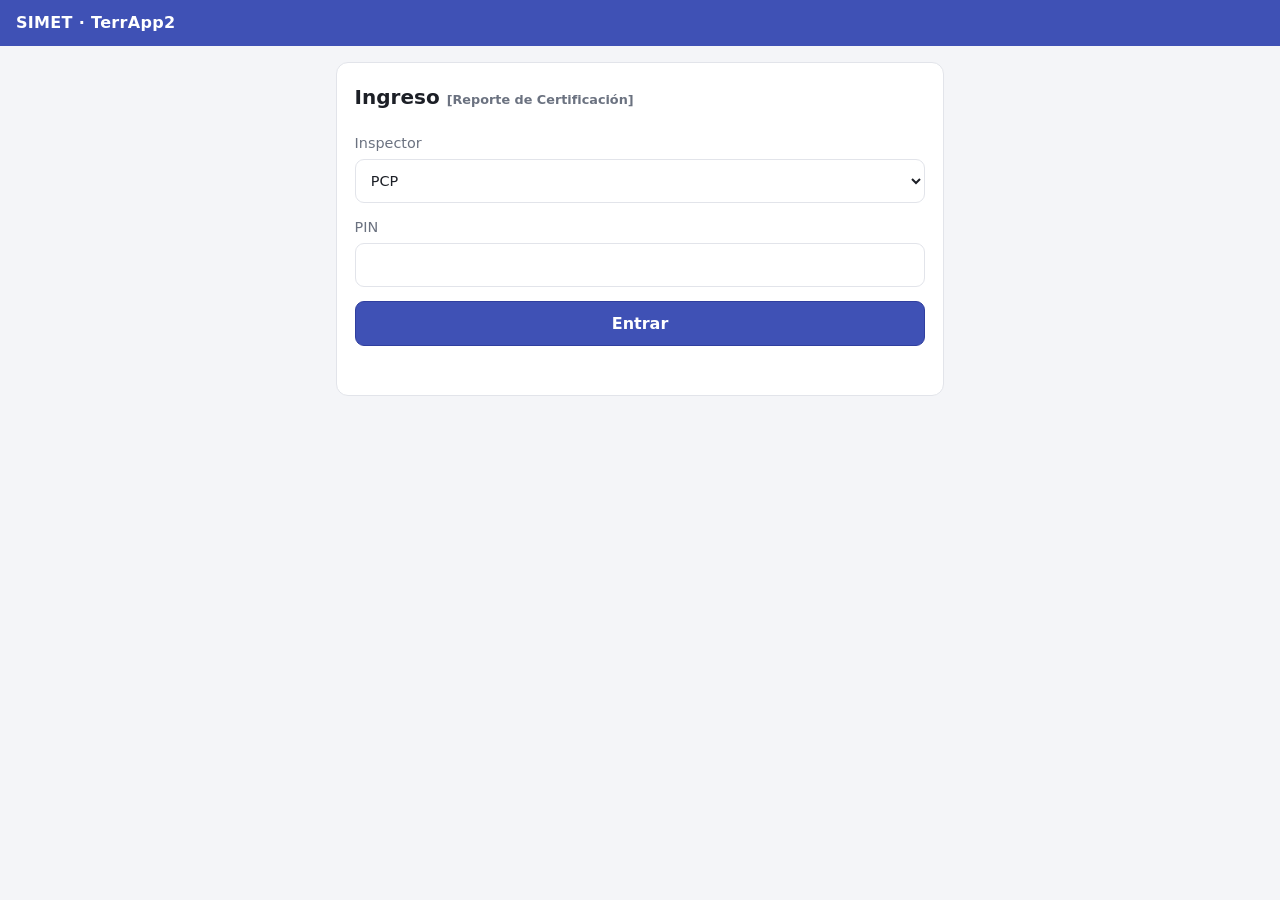
<file: docs/index.html>
<!doctype html>
<html lang="es">
<head>
<meta charset="utf-8">
<meta name="viewport" content="width=device-width, initial-scale=1, viewport-fit=cover">
<meta name="theme-color" content="#3F51B5">
<title>TerrApp2 — Inspección en terreno</title>
<link rel="manifest" href="manifest.webmanifest">
<link rel="icon" href="icon.svg" type="image/svg+xml">
<link rel="apple-touch-icon" href="icon.svg">
<link rel="stylesheet" href="styles.css">
</head>
<body>

<header class="topbar">
  <span class="brand">SIMET · TerrApp2</span>
  <span id="who" class="who" hidden></span>
  <button id="btnSalir" class="link" hidden>Salir</button>
</header>

<main>

  <!-- ───────── LOGIN ───────── -->
  <section id="viewLogin" class="view">
    <h1>Ingreso <span class="h1sub">[Reporte de Certificación]</span></h1>
    <label>Inspector
      <select id="inInspector">
        <option value="PCP">PCP</option><option value="SRS">SRS</option>
        <option value="DPG">DPG</option><option value="AVR">AVR</option>
      </select>
    </label>
    <label>PIN
      <input id="inPin" type="password" inputmode="numeric" autocomplete="off" maxlength="8">
    </label>
    <button id="btnLogin" class="primary">Entrar</button>
    <p id="loginMsg" class="msg" role="alert"></p>
  </section>

  <!-- ───────── MENÚ ───────── -->
  <section id="viewMenu" class="view" hidden>
    <h1>¿Qué vas a hacer?</h1>
    <button id="btnMenuInsp" class="primary">Nueva certificación</button>
    <button id="btnMenuCli" class="secondary">Listado clientes (OTE)</button>
  </section>

  <!-- ───────── CABECERA ───────── -->
  <section id="viewHeader" class="view" hidden>
    <div class="head-row">
      <h1>Encabezado</h1>
      <label class="fecha-top">Fecha
        <input id="inFecha" type="date">
      </label>
    </div>

    <div class="ar-ram">
      <label>AR (N° inspección)
        <input id="inAr" type="text" inputmode="numeric" maxlength="5" placeholder="0000">
      </label>
      <label>RAM
        <input id="inRam" type="text" inputmode="numeric" maxlength="6" placeholder="00000">
      </label>
    </div>

    <div class="ote-row">
      <label class="ote">OTE
        <input id="inOte" type="text" inputmode="numeric" maxlength="6" placeholder="0000">
      </label>
      <button id="btnBuscarOte" class="secondary">Validar</button>
    </div>
    <div id="sedeBox" class="sedebox"></div>

    <div class="actions">
      <button id="btnBackMenu1" class="link">‹ Menú</button>
      <button id="btnAMuestras" class="primary">Continuar a coladas</button>
    </div>
    <p id="headerMsg" class="msg" role="alert"></p>
  </section>

  <!-- ───────── COLADAS ───────── -->
  <section id="viewSamples" class="view" hidden>
    <div class="head-row">
      <h1>Coladas <span id="sampleCount" class="pill">0</span></h1>
      <button id="btnResumen" class="outline">Resumen</button>
    </div>
    <div class="coladas-top">
      <p id="coladasInfo" class="hint"><b id="totMuestras">0</b> muestras · <b id="totKg">0</b> Ton · <span id="totU">0</span> unidades</p>
      <button id="btnOrdenar" class="link" hidden>Ordenar</button>
    </div>
    <p id="precioInfo" class="hint" hidden></p>
    <ul id="sampleList" class="samples"></ul>
    <button id="btnAddSample" class="secondary">+ Agregar colada</button>
    <div class="actions">
      <button id="btnBackHeader" class="link">‹ Cabecera</button>
      <button id="btnGenerar" class="primary">Terminar y Pdf</button>
    </div>
    <p id="samplesMsg" class="msg" role="alert"></p>
    <p id="queuedMsg" class="hint" hidden></p>
  </section>

  <!-- ───────── RESULTADO ───────── -->
  <section id="viewResult" class="view" hidden>
    <h1>Reporte generado</h1>
    <dl class="result">
      <dt>Solicitante</dt><dd id="resSol">—</dd>
      <dt>Cliente</dt><dd id="resCli">—</dd>
      <dt>Lugar</dt><dd id="resLugar">—</dd>
      <dt>Coladas / muestras</dt><dd id="resCnt">—</dd>
      <dt>Total</dt><dd id="resTon">—</dd>
    </dl>
    <a id="resPdf" class="primary as-btn" target="_blank" rel="noopener">Abrir PDF</a>
    <p id="resAvisos" class="msg" hidden></p>
    <button id="btnNueva" class="secondary">Nueva inspección</button>
  </section>

  <!-- ───────── CLIENTES (OTE) ───────── -->
  <section id="viewClientes" class="view" hidden>
    <div class="head-row">
      <h1>Clientes / OTE</h1>
      <button id="btnBackMenu2" class="link">‹ Menú</button>
    </div>
    <label>Buscar
      <input id="cliQ" type="search" placeholder="OTE, empresa, comuna, sede…">
    </label>
    <button id="btnCliNueva" class="secondary">+ Nueva ubicación</button>
    <ul id="cliList" class="samples"></ul>
    <p id="cliMsg" class="msg" role="alert"></p>
  </section>

</main>

<!-- ───────── DIÁLOGO MUESTRA ───────── -->
<dialog id="dlgSample">
  <form method="dialog" id="formSample">
    <h2 id="dlgTitle">Datos Colada</h2>

    <div class="half">
      <label class="pos">Pos. colada
        <input name="pos" inputmode="numeric" maxlength="2" required>
        <small>correlativo: 01, 02…</small>
      </label>
      <label class="check" id="idLabel">
        <input name="identificado" type="checkbox" id="chkId"> Identificada
      </label>
    </div>

    <label>Tipo
      <span class="tiporow">
        <select name="tipo" id="selTipo" required></select>
        <button type="button" id="btnStd" class="secondary" hidden>Std</button>
      </span>
    </label>

    <div class="half">
      <label class="dim-half">Dimensiones
        <input name="dimension" placeholder="AxBxC">
        <small id="dimHint"></small>
      </label>
      <label class="check charpy" id="charpyManualLabel" hidden>
        <input name="charpyManual" type="checkbox" id="chkCharpyManual"> con charpy
      </label>
    </div>
    <small id="identNote" class="hint"></small>

    <label>Grado
      <select name="grado" id="selGrado" class="grado"></select>
    </label>

    <label>Colada (N° hornada) <input name="colada" placeholder="Heat N°"></label>

    <label>Unidades <input name="cantidad" inputmode="numeric"></label>
    <label>
      <span class="lbl-row">Peso colada (kg) <span id="pesoVia" hidden></span></span>
      <input name="peso" inputmode="decimal">
      <small id="pesoCalcNote"></small>
    </label>

    <p id="muestrasPrev" class="hint"></p>

    <menu>
      <button value="cancel" type="submit" class="link">Cancelar</button>
      <button value="ok" type="submit" class="primary">Guardar</button>
    </menu>
  </form>
</dialog>

<!-- ───────── DIÁLOGO VER COLADA ───────── -->
<dialog id="dlgVer">
  <h2 id="verTitle">Colada</h2>
  <dl class="kv" id="verBody"></dl>
  <menu>
    <button type="button" id="verEditar" class="secondary">Editar</button>
    <button type="button" id="verCerrar" class="primary">Cerrar</button>
  </menu>
</dialog>

<!-- ───────── DIÁLOGO RESUMEN (revisión antes del Pdf) ───────── -->
<dialog id="dlgResumen">
  <h2>Resumen de inspección</h2>
  <dl class="result" id="resumenHead"></dl>
  <div class="tabla-scroll">
    <table class="resumen-tabla" id="resumenTabla">
      <thead>
        <tr>
          <th>Pos</th><th>Tipo</th><th>Dim.</th><th>Grado</th><th>Colada</th>
          <th>Cant</th><th>Peso</th><th>Id.</th><th>CH</th><th>Mstr</th>
        </tr>
      </thead>
      <tbody id="resumenFilas"></tbody>
    </table>
  </div>
  <p class="hint" id="resumenPie"></p>
  <menu>
    <button type="button" id="resumenCerrar" class="primary">Cerrar</button>
  </menu>
</dialog>

<!-- ───────── DIÁLOGO OTE / UBICACIÓN ───────── -->
<dialog id="dlgOte">
  <form method="dialog" id="formOte">
    <h2 id="dlgOteTitle">Ubicación</h2>
    <label>OTE <input name="ote" inputmode="numeric" required></label>
    <label>Empresa <input name="cliente" required></label>
    <label>Contacto (nombre) <input name="nombre"></label>
    <label>Calle N° <input name="calle"></label>
    <label>Comuna <input name="comuna"></label>
    <label>Sede / etiqueta <input name="sede" placeholder="Planta Maipú, Bodega…"></label>
    <menu>
      <button value="cancel" type="submit" class="link">Cancelar</button>
      <button value="ok" type="submit" class="primary">Guardar</button>
    </menu>
  </form>
</dialog>

<div id="offline" class="offline" hidden>Sin conexión — los envíos quedan en cola</div>

<div id="working" hidden>
  <div class="box">
    <div class="spin"></div>
    <p id="workingMsg">Trabajando…</p>
  </div>
</div>

<script src="app.js"></script>
</body>
</html>
</file>
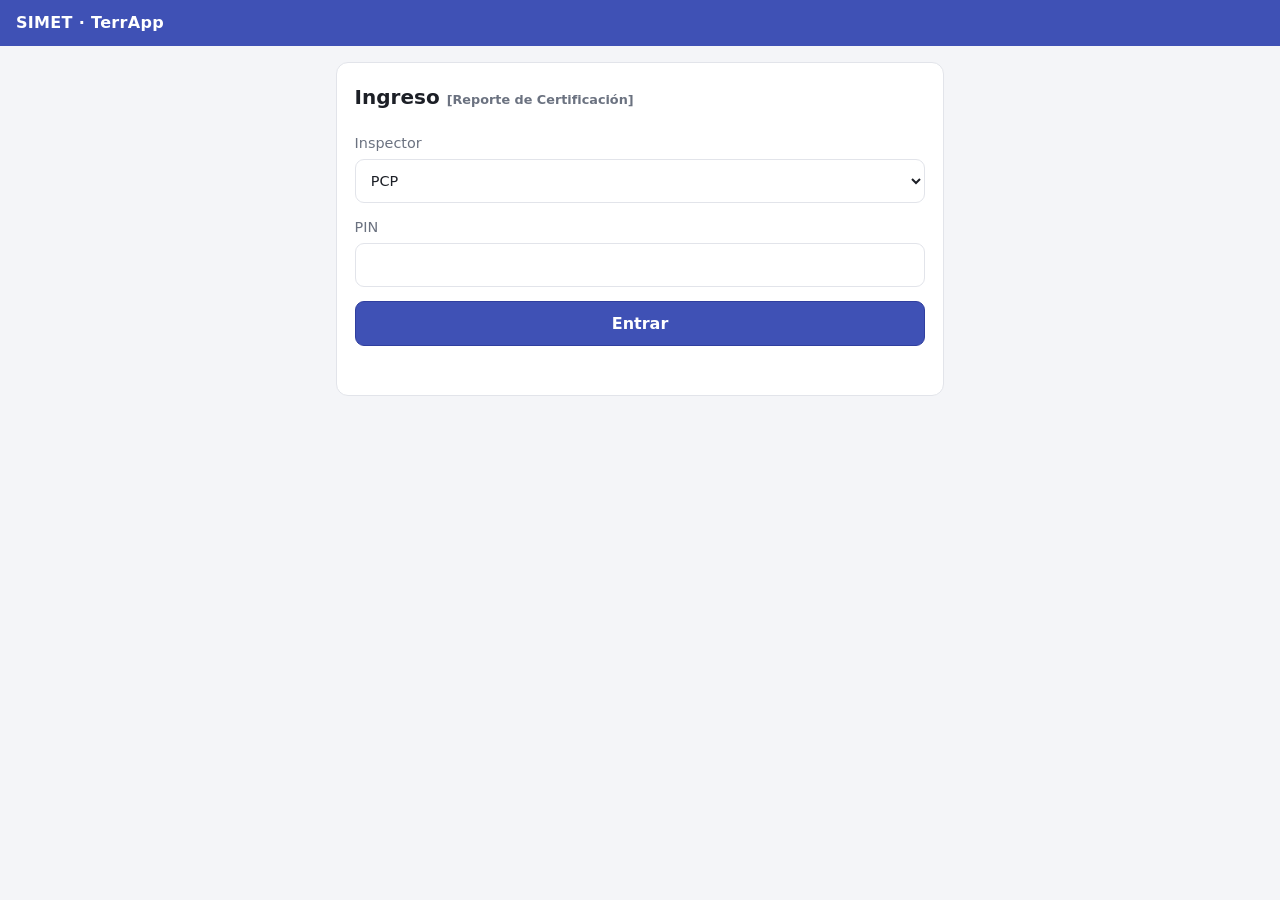
<file: pwa/index.html>
<!doctype html>
<html lang="es">
<head>
<meta charset="utf-8">
<meta name="viewport" content="width=device-width, initial-scale=1, viewport-fit=cover">
<meta name="theme-color" content="#3F51B5">
<title>TerrApp — Inspección en terreno</title>
<link rel="manifest" href="manifest.webmanifest">
<link rel="icon" href="icon.svg" type="image/svg+xml">
<link rel="apple-touch-icon" href="icon.svg">
<link rel="stylesheet" href="styles.css">
</head>
<body>

<header class="topbar">
  <span class="brand">SIMET · TerrApp</span>
  <span id="who" class="who" hidden></span>
  <button id="btnSalir" class="link" hidden>Salir</button>
</header>

<main>

  <!-- ───────── LOGIN ───────── -->
  <section id="viewLogin" class="view">
    <h1>Ingreso <span class="h1sub">[Reporte de Certificación]</span></h1>
    <label>Inspector
      <select id="inInspector">
        <option value="PCP">PCP</option><option value="SRS">SRS</option>
        <option value="DPG">DPG</option><option value="AVR">AVR</option>
      </select>
    </label>
    <label>PIN
      <input id="inPin" type="password" inputmode="numeric" autocomplete="off" maxlength="8">
    </label>
    <button id="btnLogin" class="primary">Entrar</button>
    <p id="loginMsg" class="msg" role="alert"></p>
  </section>

  <!-- ───────── MENÚ ───────── -->
  <section id="viewMenu" class="view" hidden>
    <h1>¿Qué vas a hacer?</h1>
    <button id="btnMenuInsp" class="primary">Nueva certificación</button>
    <button id="btnMenuCli" class="secondary">Listado clientes (OTE)</button>
  </section>

  <!-- ───────── CABECERA ───────── -->
  <section id="viewHeader" class="view" hidden>
    <div class="head-row">
      <h1>Encabezado</h1>
      <label class="fecha-top">Fecha
        <input id="inFecha" type="date">
      </label>
    </div>

    <div class="ar-ram">
      <label>AR (N° inspección)
        <input id="inAr" type="text" inputmode="numeric" maxlength="5" placeholder="0000">
      </label>
      <label>RAM
        <input id="inRam" type="text" inputmode="numeric" maxlength="6" placeholder="00000">
      </label>
    </div>

    <div class="ote-row">
      <label class="ote">OTE
        <input id="inOte" type="text" inputmode="numeric" maxlength="6" placeholder="0000">
      </label>
      <button id="btnBuscarOte" class="secondary">Validar</button>
    </div>
    <div id="sedeBox" class="sedebox"></div>

    <div class="actions">
      <button id="btnBackMenu1" class="link">‹ Menú</button>
      <button id="btnAMuestras" class="primary">Continuar a coladas</button>
    </div>
    <p id="headerMsg" class="msg" role="alert"></p>
  </section>

  <!-- ───────── COLADAS ───────── -->
  <section id="viewSamples" class="view" hidden>
    <h1>Coladas <span id="sampleCount" class="pill">0</span></h1>
    <div class="coladas-top">
      <p id="coladasInfo" class="hint"><b id="totMuestras">0</b> muestras · <b id="totKg">0</b> Ton · <span id="totU">0</span> unidades</p>
      <button id="btnOrdenar" class="link" hidden>Ordenar</button>
    </div>
    <p id="precioInfo" class="hint" hidden></p>
    <ul id="sampleList" class="samples"></ul>
    <button id="btnAddSample" class="secondary">+ Agregar colada</button>
    <div class="actions">
      <button id="btnBackHeader" class="link">‹ Cabecera</button>
      <button id="btnGenerar" class="primary">Terminar y Pdf</button>
    </div>
    <p id="samplesMsg" class="msg" role="alert"></p>
    <p id="queuedMsg" class="hint" hidden></p>
  </section>

  <!-- ───────── RESULTADO ───────── -->
  <section id="viewResult" class="view" hidden>
    <h1>Reporte generado</h1>
    <dl class="result">
      <dt>Solicitante</dt><dd id="resSol">—</dd>
      <dt>Cliente</dt><dd id="resCli">—</dd>
      <dt>Lugar</dt><dd id="resLugar">—</dd>
      <dt>Coladas / muestras</dt><dd id="resCnt">—</dd>
      <dt>Total</dt><dd id="resTon">—</dd>
    </dl>
    <a id="resPdf" class="primary as-btn" target="_blank" rel="noopener">Abrir PDF</a>
    <p id="resAvisos" class="msg" hidden></p>
    <button id="btnNueva" class="secondary">Nueva inspección</button>
  </section>

  <!-- ───────── CLIENTES (OTE) ───────── -->
  <section id="viewClientes" class="view" hidden>
    <h1>Clientes / OTE</h1>
    <label>Buscar
      <input id="cliQ" type="search" placeholder="OTE, empresa, comuna, sede…">
    </label>
    <button id="btnCliNueva" class="secondary">+ Nueva ubicación</button>
    <ul id="cliList" class="samples"></ul>
    <div class="actions">
      <button id="btnBackMenu2" class="link">‹ Menú</button>
    </div>
    <p id="cliMsg" class="msg" role="alert"></p>
  </section>

</main>

<!-- ───────── DIÁLOGO MUESTRA ───────── -->
<dialog id="dlgSample">
  <form method="dialog" id="formSample">
    <h2 id="dlgTitle">Datos Colada</h2>

    <div class="half">
      <label class="pos">Pos. colada
        <input name="pos" inputmode="numeric" maxlength="2" required>
        <small>correlativo: 01, 02…</small>
      </label>
      <label class="check" id="idLabel">
        <input name="identificado" type="checkbox" id="chkId"> Identificada
      </label>
    </div>

    <label>Tipo
      <span class="tiporow">
        <select name="tipo" id="selTipo" required></select>
        <button type="button" id="btnStd" class="secondary" hidden>Std</button>
      </span>
    </label>

    <label>Dimensiones
      <input name="dimension" placeholder="AxBxC">
      <small id="dimHint"></small>
    </label>
    <small id="identNote" class="hint"></small>

    <label>Grado
      <select name="grado" id="selGrado" class="grado"></select>
    </label>

    <label>Colada (N° hornada) <input name="colada" placeholder="Heat N°"></label>

    <label>Unidades <input name="cantidad" inputmode="numeric"></label>
    <label>Peso colada (kg)
      <input name="peso" inputmode="decimal">
      <small id="pesoCalcNote"></small>
    </label>

    <p id="muestrasPrev" class="hint"></p>

    <menu>
      <button value="cancel" type="submit" class="link">Cancelar</button>
      <button value="ok" type="submit" class="primary">Guardar</button>
    </menu>
  </form>
</dialog>

<!-- ───────── DIÁLOGO VER COLADA ───────── -->
<dialog id="dlgVer">
  <h2 id="verTitle">Colada</h2>
  <dl class="kv" id="verBody"></dl>
  <menu>
    <button type="button" id="verEditar" class="secondary">Editar</button>
    <button type="button" id="verCerrar" class="primary">Cerrar</button>
  </menu>
</dialog>

<!-- ───────── DIÁLOGO OTE / UBICACIÓN ───────── -->
<dialog id="dlgOte">
  <form method="dialog" id="formOte">
    <h2 id="dlgOteTitle">Ubicación</h2>
    <label>OTE <input name="ote" inputmode="numeric" required></label>
    <label>Empresa <input name="cliente" required></label>
    <label>Contacto (nombre) <input name="nombre"></label>
    <label>Calle N° <input name="calle"></label>
    <label>Comuna <input name="comuna"></label>
    <label>Sede / etiqueta <input name="sede" placeholder="Planta Maipú, Bodega…"></label>
    <menu>
      <button value="cancel" type="submit" class="link">Cancelar</button>
      <button value="ok" type="submit" class="primary">Guardar</button>
    </menu>
  </form>
</dialog>

<div id="offline" class="offline" hidden>Sin conexión — los envíos quedan en cola</div>

<div id="working" hidden>
  <div class="box">
    <div class="spin"></div>
    <p id="workingMsg">Trabajando…</p>
  </div>
</div>

<script src="app.js"></script>
</body>
</html>
</file>
<file: docs/styles.css>
:root{
  --bg:#f4f5f8; --card:#fff; --ink:#1c1f26; --muted:#6b7280;
  --brand:#3F51B5; --brand-d:#303F9F; --accent:#FF4081;
  --ok:#1b8a2f; --bad:#d32f2f; --line:#e2e4ea;
  --radius:12px; font-size:16px;
}
@media (prefers-color-scheme:dark){
  :root{ --bg:#12141a; --card:#1b1e26; --ink:#e9eaee; --muted:#9aa0ab; --line:#2b2f3a; }
}
*{box-sizing:border-box}
[hidden]{display:none!important}
body{margin:0;background:var(--bg);color:var(--ink);
  font:16px/1.45 system-ui,-apple-system,"Segoe UI",Roboto,sans-serif}
.topbar{position:sticky;top:0;display:flex;align-items:center;gap:.6rem;
  padding:.7rem 1rem;background:var(--brand);color:#fff}
.brand{font-weight:700;letter-spacing:.02em}
.who{margin-left:auto;font-size:.9rem;opacity:.9}
.link{background:none;border:0;color:inherit;text-decoration:underline;cursor:pointer;font:inherit}
main{max-width:640px;margin:0 auto;padding:1rem}
.view{background:var(--card);border:1px solid var(--line);border-radius:var(--radius);
  padding:1.1rem;display:flex;flex-direction:column;gap:.9rem}
h1{font-size:1.25rem;margin:.2rem 0 .4rem}
h2{font-size:1.1rem;margin:0 0 .6rem}
label{display:flex;flex-direction:column;gap:.3rem;font-size:.9rem;color:var(--muted)}
label.check{flex-direction:row;align-items:center;gap:.5rem;color:var(--ink)}
input,select{font:inherit;color:var(--ink);background:var(--card);
  border:1px solid var(--line);border-radius:9px;padding:.6rem .7rem;min-height:44px}
input:focus,select:focus{outline:2px solid var(--brand);border-color:var(--brand)}
.row{display:flex;gap:.5rem}.row input{flex:1}
button{font:inherit;min-height:44px;border-radius:9px;cursor:pointer;padding:.6rem .9rem}
.primary{background:var(--brand);color:#fff;border:1px solid var(--brand-d);font-weight:600}
.primary:active{background:var(--brand-d)}
.secondary{background:var(--card);color:var(--brand);border:1px solid var(--brand)}
.outline{background:transparent;color:var(--brand);border:1px solid var(--brand)}
a.as-btn{display:block;text-align:center;text-decoration:none}
.actions{display:flex;justify-content:space-between;align-items:center;gap:.6rem;margin-top:.4rem}
.msg{margin:0;font-size:.9rem;color:var(--bad);min-height:1.2em}
.msg:not(:empty){background:#fde68a;color:#7c2d12;padding:.4rem .6rem;border-radius:8px}
.msg.ok:not(:empty){background:#bbf7d0;color:#14532d}
.hint{margin:0;font-size:.85rem;color:var(--muted)}
.pill,.samples b{font-weight:700}
.pill{display:inline-block;min-width:1.6em;text-align:center;background:var(--brand);
  color:#fff;border-radius:999px;padding:.05em .5em;font-size:.85rem}
.pill.ch{background:#b91c1c}
.lbl-row{display:flex;align-items:center;gap:.4rem}
#pesoVia{font-weight:400;font-size:.85rem}
.coladas-top{display:flex;justify-content:space-between;align-items:center;gap:.6rem}
#coladasInfo{color:#991b1b;font-weight:600}
#btnAddSample{background:#991b1b;color:#fff;border-color:#7f1d1d;font-weight:700}
#btnGenerar{background:#f59e0b;color:#111;border-color:#d97706}
.samples{list-style:none;margin:0;padding:0;display:flex;flex-direction:column;gap:.5rem}
.samples li{border:1px solid var(--line);border-radius:10px;padding:.6rem .7rem;
  display:flex;justify-content:space-between;gap:.6rem;align-items:flex-start}
.samples li.ident{border-left:5px solid #22c55e;background:rgba(34,197,94,.12)}
.samples li .body{flex:1;cursor:pointer}
.samples .col-lbl.fuera{color:#c026d3}
.samples .meta{font-size:.82rem;color:var(--muted)}
.samples .sbtns{display:flex;gap:.3rem;flex-shrink:0;align-items:center}
.samples .sbtns button{min-height:36px;padding:.3rem .55rem;font-size:.85rem}
.samples .sbtns .del{color:#dc2626;font-weight:700;font-size:1.1rem;text-decoration:none;line-height:1}
#dlgVer .kv{display:grid;grid-template-columns:auto 1fr;gap:.45rem .9rem;margin:.2rem 0 .6rem}
#dlgVer dt{color:var(--muted);font-size:.9rem;align-self:center}
#dlgVer dd{margin:0;font-size:1.15rem;font-weight:700}
#dlgVer .badge{display:inline-block;padding:.1em .55em;border-radius:999px;font-size:.9rem}
#dlgVer .badge.si{background:#16a34a;color:#fff}
#dlgVer .badge.no{background:var(--line);color:var(--ink)}
#dlgVer menu{display:flex;justify-content:flex-end;gap:.6rem;margin:.4rem 0 0;padding:0}
dialog{border:0;border-radius:14px;padding:1.1rem;max-width:420px;width:92%;
  background:var(--card);color:var(--ink)}
dialog::backdrop{background:rgba(0,0,0,.45)}
#formSample,#formOte{display:flex;flex-direction:column;gap:.7rem}
#formSample menu,#formOte menu{display:flex;justify-content:flex-end;gap:.6rem;margin:.4rem 0 0;padding:0}
#formSample small{color:var(--muted);font-size:.78rem}
#formSample select.grado{font-weight:700}
.half{display:flex;gap:.7rem;align-items:center}
.half label.pos{flex:0 0 60px;min-width:0}
.half label.pos small{display:none}
.half label.pos input{text-align:center}
.half label.check{flex:1;flex-direction:row;align-items:center;gap:.5rem;justify-content:center}
#chkId{width:22px;height:22px;accent-color:#4ade80}
.half label.dim-half{flex:1 1 50%;min-width:0}
.half label.check.charpy{flex:0 0 auto;justify-content:flex-start;color:#b91c1c;font-weight:700}
.half label.check.charpy input{accent-color:#b91c1c}
.tiporow{display:flex;gap:.5rem;align-items:stretch}
.tiporow select{flex:3;min-width:0}
.tiporow #btnStd{flex:1;min-width:56px;white-space:nowrap;font-weight:700}
#btnStd.std-on{background:#f59e0b;color:#111;border-color:#d97706}
input.dim-std{color:#c2410c;font-weight:700}
#dimHint{color:#c2410c}
input[name="peso"].peso-calc{color:#1d4ed8;font-weight:700}
#pesoCalcNote{color:#1d4ed8}
/* marco verde del screen cuando la colada es "Identificada" */
body.ident-on::after{content:"";position:fixed;inset:0;border:4px solid #16a34a;
  border-radius:4px;pointer-events:none;z-index:9999}
body.ident-on #dlgSample{border:3px solid #16a34a}
/* ── encabezado ── */
.h1sub{font-size:.8rem;font-weight:600;color:var(--muted)}
.head-row{display:flex;justify-content:space-between;align-items:flex-start;gap:.6rem}
.head-row h1{margin:0}
.fecha-top{flex:0 0 auto;align-items:flex-end;font-size:.8rem}
.fecha-top input{min-height:38px;padding:.35rem .5rem;font-size:.85rem}
.ar-ram{display:flex;gap:.7rem}
.ar-ram > label{flex:1 1 0;min-width:0}
.ote-row{display:flex;gap:.5rem;align-items:flex-end}
.ote-row label.ote{flex:1 1 0;min-width:0}
.ote-row #btnBuscarOte{font-weight:700;flex:0 0 auto;
  background:var(--card);color:#b91c1c;border-color:#b91c1c}
#inAr,#inOte,#inRam{font-size:1rem;font-weight:700;color:#b91c1c;width:100%;min-width:0}
.sedebox #sedeFiltro{align-self:flex-end;width:62%;font-size:.72rem;text-align:center;
  color:#374151;background:#fef08a;border-color:#eab308;min-height:36px;padding:.3rem .5rem}
.sedebox #sedeFiltro::placeholder{color:#374151}
#selSede{color:#b91c1c;font-weight:700}
.hint.azul{color:#1d4ed8}
.hint.fucsia{color:#c026d3;font-weight:600}
.result{display:grid;grid-template-columns:auto 1fr;gap:.35rem .9rem;margin:.2rem 0 .6rem}
.result dt{color:var(--muted);font-size:.85rem}
.result dd{margin:0;font-weight:600}
#dlgResumen{max-width:96vw;width:96vw}
.tabla-scroll{overflow-x:auto;margin:0 -1.1rem;padding:0 1.1rem}
.resumen-tabla{border-collapse:collapse;width:100%;font-size:.78rem;white-space:nowrap}
.resumen-tabla th,.resumen-tabla td{padding:.35rem .5rem;border-bottom:1px solid var(--line);text-align:left}
.resumen-tabla th{color:var(--muted);font-weight:600}
.resumen-tabla td.fuera{color:#c026d3}
#resumenPie{font-weight:600;margin:.6rem 0 0}
.sedebox{display:flex;flex-direction:column;gap:.4rem}
.sedebox p{margin:0}
#viewMenu button{font-size:1.05rem;padding:.9rem}
.offline{position:fixed;left:0;right:0;bottom:0;background:#b71c1c;color:#fff;
  text-align:center;padding:.5rem;font-size:.85rem}
#working{position:fixed;inset:0;z-index:10000;display:flex;align-items:center;
  justify-content:center;background:rgba(0,0,0,.5)}
#working .box{background:var(--card);color:var(--ink);border:1px solid var(--line);
  border-radius:14px;padding:1.5rem 1.7rem;display:flex;flex-direction:column;
  align-items:center;gap:1rem;max-width:280px;text-align:center;font-size:1rem}
#working .spin{width:40px;height:40px;border:4px solid var(--line);
  border-top-color:var(--brand);border-radius:50%;animation:spin 1s linear infinite}
#working p{margin:0}
@keyframes spin{to{transform:rotate(360deg)}}
</file>
<file: pwa/styles.css>
:root{
  --bg:#f4f5f8; --card:#fff; --ink:#1c1f26; --muted:#6b7280;
  --brand:#3F51B5; --brand-d:#303F9F; --accent:#FF4081;
  --ok:#1b8a2f; --bad:#d32f2f; --line:#e2e4ea;
  --radius:12px; font-size:16px;
}
@media (prefers-color-scheme:dark){
  :root{ --bg:#12141a; --card:#1b1e26; --ink:#e9eaee; --muted:#9aa0ab; --line:#2b2f3a; }
}
*{box-sizing:border-box}
[hidden]{display:none!important}
body{margin:0;background:var(--bg);color:var(--ink);
  font:16px/1.45 system-ui,-apple-system,"Segoe UI",Roboto,sans-serif}
.topbar{position:sticky;top:0;display:flex;align-items:center;gap:.6rem;
  padding:.7rem 1rem;background:var(--brand);color:#fff}
.brand{font-weight:700;letter-spacing:.02em}
.who{margin-left:auto;font-size:.9rem;opacity:.9}
.link{background:none;border:0;color:inherit;text-decoration:underline;cursor:pointer;font:inherit}
main{max-width:640px;margin:0 auto;padding:1rem}
.view{background:var(--card);border:1px solid var(--line);border-radius:var(--radius);
  padding:1.1rem;display:flex;flex-direction:column;gap:.9rem}
h1{font-size:1.25rem;margin:.2rem 0 .4rem}
h2{font-size:1.1rem;margin:0 0 .6rem}
label{display:flex;flex-direction:column;gap:.3rem;font-size:.9rem;color:var(--muted)}
label.check{flex-direction:row;align-items:center;gap:.5rem;color:var(--ink)}
input,select{font:inherit;color:var(--ink);background:var(--card);
  border:1px solid var(--line);border-radius:9px;padding:.6rem .7rem;min-height:44px}
input:focus,select:focus{outline:2px solid var(--brand);border-color:var(--brand)}
.row{display:flex;gap:.5rem}.row input{flex:1}
button{font:inherit;min-height:44px;border-radius:9px;cursor:pointer;padding:.6rem .9rem}
.primary{background:var(--brand);color:#fff;border:1px solid var(--brand-d);font-weight:600}
.primary:active{background:var(--brand-d)}
.secondary{background:var(--card);color:var(--brand);border:1px solid var(--brand)}
a.as-btn{display:block;text-align:center;text-decoration:none}
.actions{display:flex;justify-content:space-between;align-items:center;gap:.6rem;margin-top:.4rem}
.msg{margin:0;font-size:.9rem;color:var(--bad);min-height:1.2em}
.msg:not(:empty){background:#fde68a;color:#7c2d12;padding:.4rem .6rem;border-radius:8px}
.msg.ok:not(:empty){background:#bbf7d0;color:#14532d}
.hint{margin:0;font-size:.85rem;color:var(--muted)}
.pill,.samples b{font-weight:700}
.pill{display:inline-block;min-width:1.6em;text-align:center;background:var(--brand);
  color:#fff;border-radius:999px;padding:.05em .5em;font-size:.85rem}
.pill.ch{background:#7c3aed}
.coladas-top{display:flex;justify-content:space-between;align-items:center;gap:.6rem}
#coladasInfo{color:#991b1b;font-weight:600}
#btnAddSample{background:#991b1b;color:#fff;border-color:#7f1d1d;font-weight:700}
#btnGenerar{background:#f59e0b;color:#111;border-color:#d97706}
.samples{list-style:none;margin:0;padding:0;display:flex;flex-direction:column;gap:.5rem}
.samples li{border:1px solid var(--line);border-radius:10px;padding:.6rem .7rem;
  display:flex;justify-content:space-between;gap:.6rem;align-items:flex-start}
.samples li.ident{border-left:5px solid #22c55e;background:rgba(34,197,94,.12)}
.samples li .body{flex:1;cursor:pointer}
.samples .col-lbl.fuera{color:#c026d3}
.samples .meta{font-size:.82rem;color:var(--muted)}
.samples .sbtns{display:flex;gap:.3rem;flex-shrink:0;align-items:center}
.samples .sbtns button{min-height:36px;padding:.3rem .55rem;font-size:.85rem}
.samples .sbtns .del{color:#dc2626;font-weight:700;font-size:1.1rem;text-decoration:none;line-height:1}
#dlgVer .kv{display:grid;grid-template-columns:auto 1fr;gap:.45rem .9rem;margin:.2rem 0 .6rem}
#dlgVer dt{color:var(--muted);font-size:.9rem;align-self:center}
#dlgVer dd{margin:0;font-size:1.15rem;font-weight:700}
#dlgVer .badge{display:inline-block;padding:.1em .55em;border-radius:999px;font-size:.9rem}
#dlgVer .badge.si{background:#16a34a;color:#fff}
#dlgVer .badge.no{background:var(--line);color:var(--ink)}
#dlgVer menu{display:flex;justify-content:flex-end;gap:.6rem;margin:.4rem 0 0;padding:0}
dialog{border:0;border-radius:14px;padding:1.1rem;max-width:420px;width:92%;
  background:var(--card);color:var(--ink)}
dialog::backdrop{background:rgba(0,0,0,.45)}
#formSample,#formOte{display:flex;flex-direction:column;gap:.7rem}
#formSample menu,#formOte menu{display:flex;justify-content:flex-end;gap:.6rem;margin:.4rem 0 0;padding:0}
#formSample small{color:var(--muted);font-size:.78rem}
#formSample select.grado{font-weight:700}
.half{display:flex;gap:.7rem;align-items:center}
.half label.pos{flex:0 0 60px;min-width:0}
.half label.pos small{display:none}
.half label.pos input{text-align:center}
.half label.check{flex:1;flex-direction:row;align-items:center;gap:.5rem;justify-content:center}
#chkId{width:22px;height:22px;accent-color:#4ade80}
.tiporow{display:flex;gap:.5rem;align-items:stretch}
.tiporow select{flex:3;min-width:0}
.tiporow #btnStd{flex:1;min-width:56px;white-space:nowrap;font-weight:700}
#btnStd.std-on{background:#f59e0b;color:#111;border-color:#d97706}
input.dim-std{color:#c2410c;font-weight:700}
#dimHint{color:#c2410c}
input[name="peso"].peso-calc{color:#1d4ed8;font-weight:700}
#pesoCalcNote{color:#1d4ed8}
/* marco verde del screen cuando la colada es "Identificada" */
body.ident-on::after{content:"";position:fixed;inset:0;border:4px solid #16a34a;
  border-radius:4px;pointer-events:none;z-index:9999}
body.ident-on #dlgSample{border:3px solid #16a34a}
/* ── encabezado ── */
.h1sub{font-size:.8rem;font-weight:600;color:var(--muted)}
.head-row{display:flex;justify-content:space-between;align-items:flex-start;gap:.6rem}
.head-row h1{margin:0}
.fecha-top{flex:0 0 auto;align-items:flex-end;font-size:.8rem}
.fecha-top input{min-height:38px;padding:.35rem .5rem;font-size:.85rem}
.ar-ram{display:flex;gap:.7rem}
.ar-ram > label{flex:1 1 0;min-width:0}
.ote-row{display:flex;gap:.5rem;align-items:flex-end}
.ote-row label.ote{flex:1 1 0;min-width:0}
.ote-row #btnBuscarOte{font-weight:700;flex:0 0 auto}
#inAr,#inOte,#inRam{font-size:1rem;font-weight:700;color:#b91c1c;width:100%;min-width:0}
.sedebox #sedeFiltro{align-self:flex-end;width:62%;font-size:.72rem;text-align:center;
  color:#374151;background:#fef08a;border-color:#eab308;min-height:36px;padding:.3rem .5rem}
.sedebox #sedeFiltro::placeholder{color:#374151}
#selSede{color:#b91c1c;font-weight:700}
.hint.azul{color:#1d4ed8}
.hint.fucsia{color:#c026d3;font-weight:600}
.result{display:grid;grid-template-columns:auto 1fr;gap:.35rem .9rem;margin:.2rem 0 .6rem}
.result dt{color:var(--muted);font-size:.85rem}
.result dd{margin:0;font-weight:600}
.sedebox{display:flex;flex-direction:column;gap:.4rem}
.sedebox p{margin:0}
#viewMenu button{font-size:1.05rem;padding:.9rem}
.offline{position:fixed;left:0;right:0;bottom:0;background:#b71c1c;color:#fff;
  text-align:center;padding:.5rem;font-size:.85rem}
#working{position:fixed;inset:0;z-index:10000;display:flex;align-items:center;
  justify-content:center;background:rgba(0,0,0,.5)}
#working .box{background:var(--card);color:var(--ink);border:1px solid var(--line);
  border-radius:14px;padding:1.5rem 1.7rem;display:flex;flex-direction:column;
  align-items:center;gap:1rem;max-width:280px;text-align:center;font-size:1rem}
#working .spin{width:40px;height:40px;border:4px solid var(--line);
  border-top-color:var(--brand);border-radius:50%;animation:spin 1s linear infinite}
#working p{margin:0}
@keyframes spin{to{transform:rotate(360deg)}}
</file>
